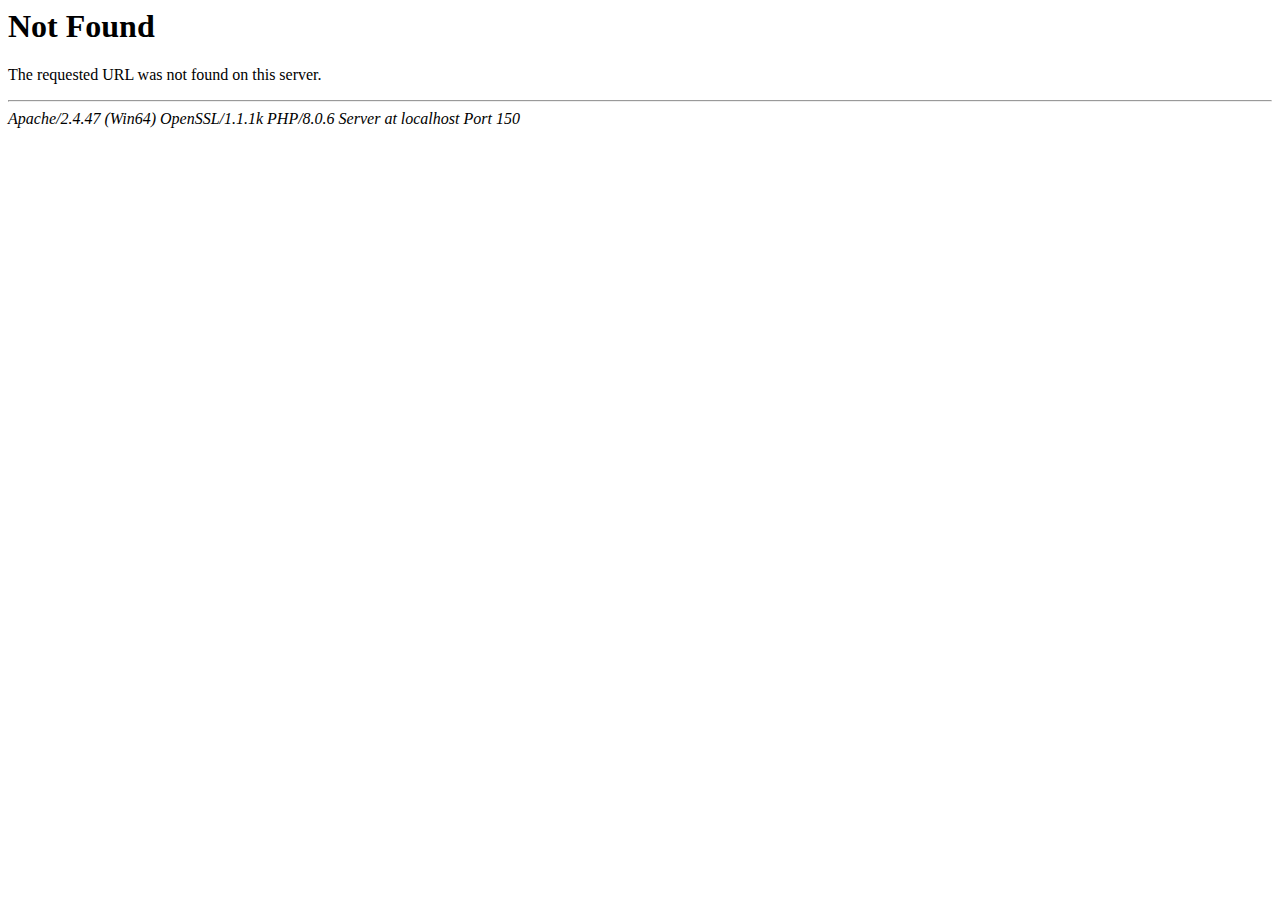
<file: css/owl.video.play.html>
<!DOCTYPE HTML PUBLIC "-//IETF//DTD HTML 2.0//EN">
<html><head>
<title>404 Not Found</title>
</head><body>
<h1>Not Found</h1>
<p>The requested URL was not found on this server.</p>
<hr>
<address>Apache/2.4.47 (Win64) OpenSSL/1.1.1k PHP/8.0.6 Server at localhost Port 150</address>
</body></html>
</file>
